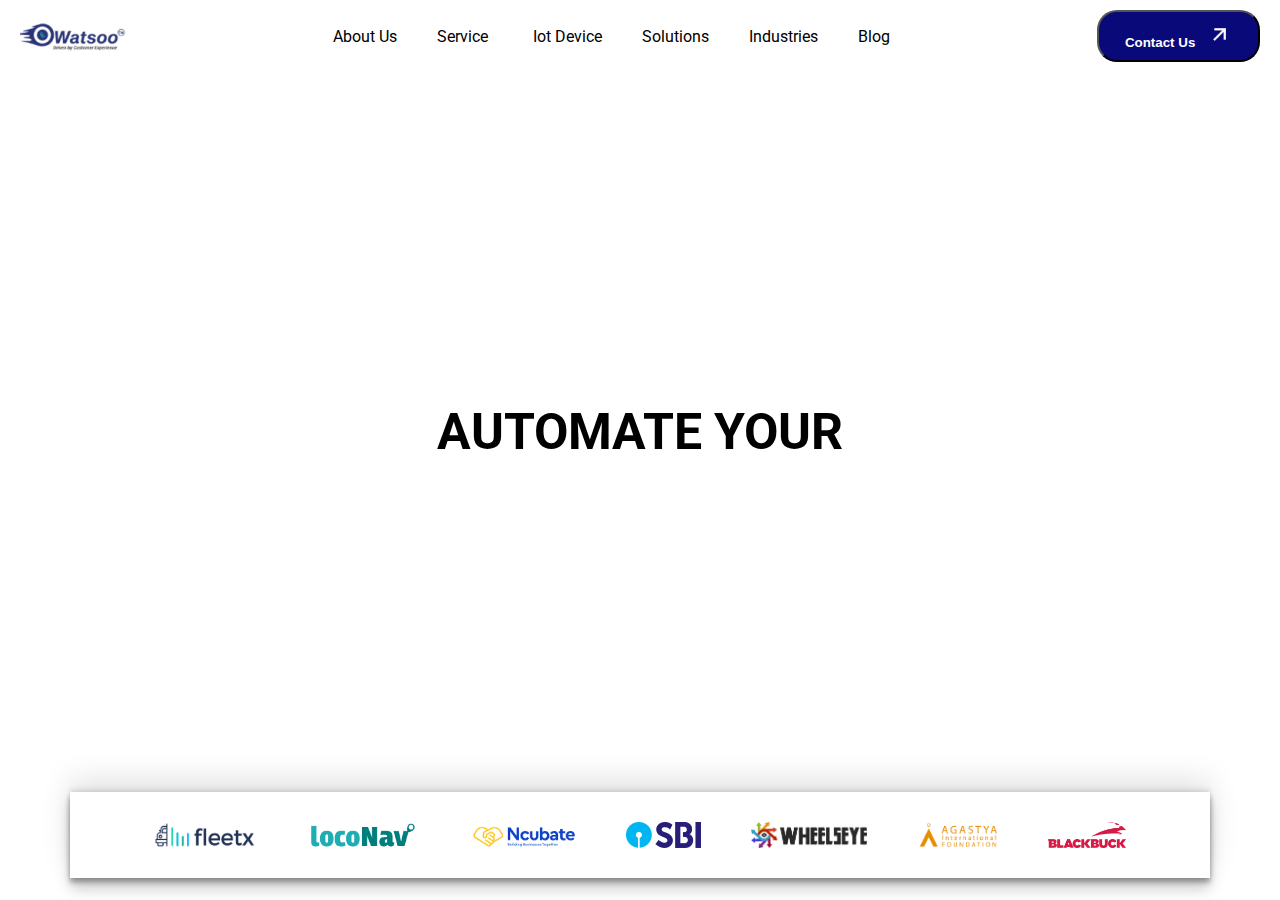
<file: index.html>
<!DOCTYPE html>
<html lang="en">

<head>
    <meta charset="UTF-8" />
    <meta name="viewport" content="width=device-width, initial-scale=1.0" />
    <title>Responsive Navbar</title>

    <link href="https://fonts.googleapis.com/css2?family=Roboto:wght@400;700&display=swap" rel="stylesheet" />
    <link rel="stylesheet" href="https://cdnjs.cloudflare.com/ajax/libs/font-awesome/6.7.1/css/all.min.css"
        integrity="sha512-5Hs3dF2AEPkpNAR7UiOHba+lRSJNeM2ECkwxUIxC1Q/FLycGTbNapWXB4tP889k5T5Ju8fs4b1P5z/iB4nMfSQ=="
        crossorigin="anonymous" referrerpolicy="no-referrer" />
    <link href="https://cdn.jsdelivr.net/npm/bootstrap@5.0.2/dist/css/bootstrap.min.css" rel="stylesheet"
        integrity="sha384-EVSTQN3/azprG1Anm3QDgpJLIm9Nao0Yz1ztcQTwFspd3yD65VohhpuuCOmLASjC" crossorigin="anonymous" />

    <link rel="stylesheet" href="style.css">

<body>
    <navbar class="navbar">
        <div class="logo">
            <img src="/images/Screenshot 2024-12-13 125258.png" />
        </div>
        <div class="nav">
            <i class="fa-regular fa-circle-xmark" id="close-nav"></i>
            <ul>
                <li><a href="#">About Us</a></li>
                <li>
                    <a href="#" onclick="toggleDropdown(event)">
                        Service <i class="fa-solid fa-chevron-down dropdown-icon"></i>
                    </a>
                    <div class="dropdown-content" id="service-dropdown">
                        <a href="#">Option 1</a>
                        <a href="#">Option 2</a>
                    </div>
                </li>
                <li><a href="#">Iot Device</a></li>
                <li><a href="#">Solutions</a></li>
                <li><a href="#">Industries</a></li>
                <li><a href="#">Blog</a></li>
            </ul>
        </div>
        <div>
            <button class="button">
                Contact Us
                <img src="/logo/right-up.png" style="margin-left: 8px" class="logoright" />
            </button>
        </div>

        <button class="navbar-toggler" onclick="toggleMenu()">&#9776;</button>
    </navbar>

    <div class="background-image">
        <div class="centered-text">AUTOMATE YOUR</div>
    </div>
    <div class="logoiconcenter">
        <img src="/logo/fleetx-software.png" class="logoicon" />
        <img src="/logo/logonav.png" class="logoicon" />
        <img src="/logo/ncubate-logo.png" class="logoicon" />
        <img src="/logo/sbi.png" class="logoicon" />
        <img src="/logo/wheeleye.png" class="logoicon" />
        <img src="/logo/Agastya.png" class="logoicon" />
        <img src="/logo/blackbuck-logo.png" class="logoicon" />
      </div>
  
    <script src="mobilemenu.js"></script>
    <script src="counter.js"></script>
</body>

</html>
</file>
<file: style.css>
body {
  font-family: "Roboto", sans-serif;
  margin: 0;
  padding: 0;
  overflow-x: hidden;
}

.navbar {
  display: flex;
  justify-content: space-between;
  align-items: center;
  padding: 10px 20px;
  background-color: white;
}

.logo {
  width: auto;
  display: flex;
  justify-content: center;
  align-items: center;
}

.nav ul {
  display: flex;
  list-style: none;
  margin: 0;
  padding: 0;
  border: none !important;
}

.nav li {
  position: relative;
}

.nav a {
  color: black;
  text-decoration: none;
  padding: 10px 15px;
  display: block;
  font-size: 16px;
}

.nav a:hover {
  background-color: blue;
  color: white;
  transition: all 0.3s ease;
}

.nav .dropdown-content {
  display: none;
  position: absolute;
  background-color: blue;
  min-width: 160px;
  z-index: 1;
  top: 100%;
  left: -4px;
  opacity: 0;
  /* transform: translateY(-10px);
  transition: opacity 0.3s ease, transform 0.3s ease; */
}

.nav li:hover .dropdown-content {
  display: block;
  opacity: 1;
  /* transform: translateY(0); */
}

.nav .dropdown-content a {
  color: white;
  padding: 10px 15px;
}

.nav .dropdown-icon {
  margin-left: 5px;
  font-size: 12px;
}

.button {
  background-color: rgb(9, 9, 121);
  padding: 10px 26px;
  color: white;
  border-radius: 20px;
  cursor: pointer;
  /* border: none; */
  font-weight: 900;
}

.logoright {
  width: 25px;
  height: 25px;
  color: white;
  filter: brightness(0) invert(1);
}

/* Mobile Menu Styles */

@media (max-width: 968px) {
  .nav {
    display: flex;
    position: fixed;
    top: 0;
    left: -250px;
    width: 250px;
    height: 100%;
    background-color: #ef6c6c;
    flex-direction: column;
    padding-top: 50px;
    transition: left 0.3s ease;
  }

  .nav.active {
    left: 0;
  }

  .nav ul {
    flex-direction: column;
  }

  .nav li {
    width: 100%;
  }

  .navbar-toggler {
    display: block;
    background-color: #333;
    color: white;
    /* border: none; */
    font-size: 20px;
    padding: 10px;
    cursor: pointer;
  }
}

@media (min-width: 978px) {
  .navbar-toggler {
    display: none;
  }

  .nav {
    display: flex;
  }

  .nav ul {
    flex-direction: row;
  }

  .nav li {
    width: auto;
  }

  .nav a {
    padding: 10px 20px;
  }

  .nav li:hover .dropdown-content {
    display: block;
    opacity: 1;
    transform: translateY(0);
  }
}

/* For screen widths greater than 981px */

/* Background and Centered Text */
.background-image {
  background-image: url("https://img.freepik.com/free-photo/billboard-blank-outdoor-advertising-poster-blank-billboard-night-time-advertisement-street-light_1127-3066.jpg?t=st=1734086058~exp=1734089658~hmac=1046592dba2e46d6c285e83cf1a9a69d4de7a8b36b6a8aac0cbb940a85a23e3e&w=996");
  background-size: cover;
  background-position: center;
  background-repeat: no-repeat;
  width: 100vw;
  height: 80vh;
  display: flex;
  justify-content: center;
  align-items: center;
}

.centered-text {
  color: rgb(0, 0, 0);
  font-size: 50px;
  font-weight: bold;
}

/******************logo icon*********************/
.logoiconcenter {
  flex-wrap: wrap;
  background-color: white;
  gap: 30px;
  box-shadow: rgba(0, 0, 0, 0.25) 0px 4px 5px,
    rgba(0, 0, 0, 0.12) 0px -12px 30px, rgba(0, 0, 0, 0.12) 0px 4px 6px,
    rgba(0, 0, 0, 0.17) 0px 12px 13px, rgba(0, 0, 0, 0.09) 0px -3px 5px;
  max-width: 1100px;
  justify-content: center;
  padding: 20px;
  margin: 0 auto;
  height: auto;
  display: flex;
  flex-direction: row;
  align-items: center;
}

@media (max-width: 768px) {
  .logoiconcenter {
    width: auto;
    padding: 10px;
  }
}

.logoicon {
  max-height: 26px;
  object-fit: contain;
  max-width: 100%;
  margin: 10px;
}
/**********************logo icon*************************/

@media (max-width: 768px) {
  .centered-text {
    font-size: 30px;
  }
}

@media (min-width: 791px) {
  .nav a:hover {
    color: rgb(9, 9, 121); /* Change color on hover */
    transform: scale(1.1); /* Slight zoom effect */
    transition: all 0.3s ease; /* Smooth transition for hover effect */
  }
}

/* On screens smaller than or equal to 790px, the hover effect will be removed */
@media (max-width: 790px) {
  .nav a:hover {
    transform: none; /* Remove the zoom effect */
  }
}
/* For screen widths between 320px and 768px (small screens) */
@media (max-width: 968px) {
  #close-nav {
    display: block !important; /* Show on screens between 320px and 768px */
    text-align: right;
    padding: 10px;
  }
}

/* For screen widths larger than 768px (desktop screens) */
@media (min-width: 969px) {
  #close-nav {
    display: none !important; /* Hide on larger screens */
  }
}
.nav ul li a {
  text-decoration: none;
}
</file>
